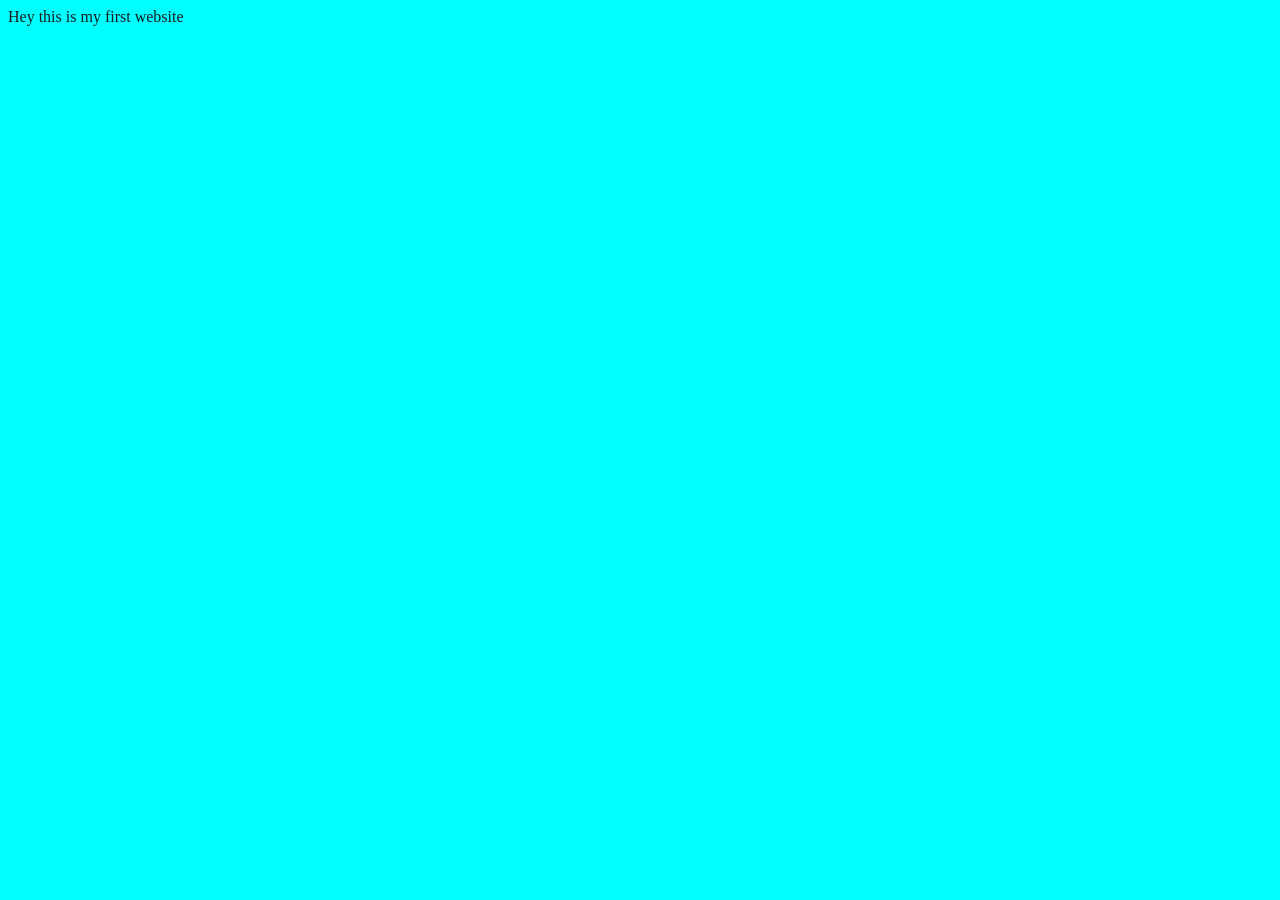
<file: Day-1/index.html>
<!DOCTYPE html>
<html lang="en">
<head>
    <meta charset="UTF-8">
    <meta name="viewport" content="width=device-width, initial-scale=1.0">
    <title>My First Website</title>
    <link rel="stylesheet" href="style.css">
</head>
<body>
Hey this is my first website
<script src="script.js"></script>
</body>
</html>
</file>
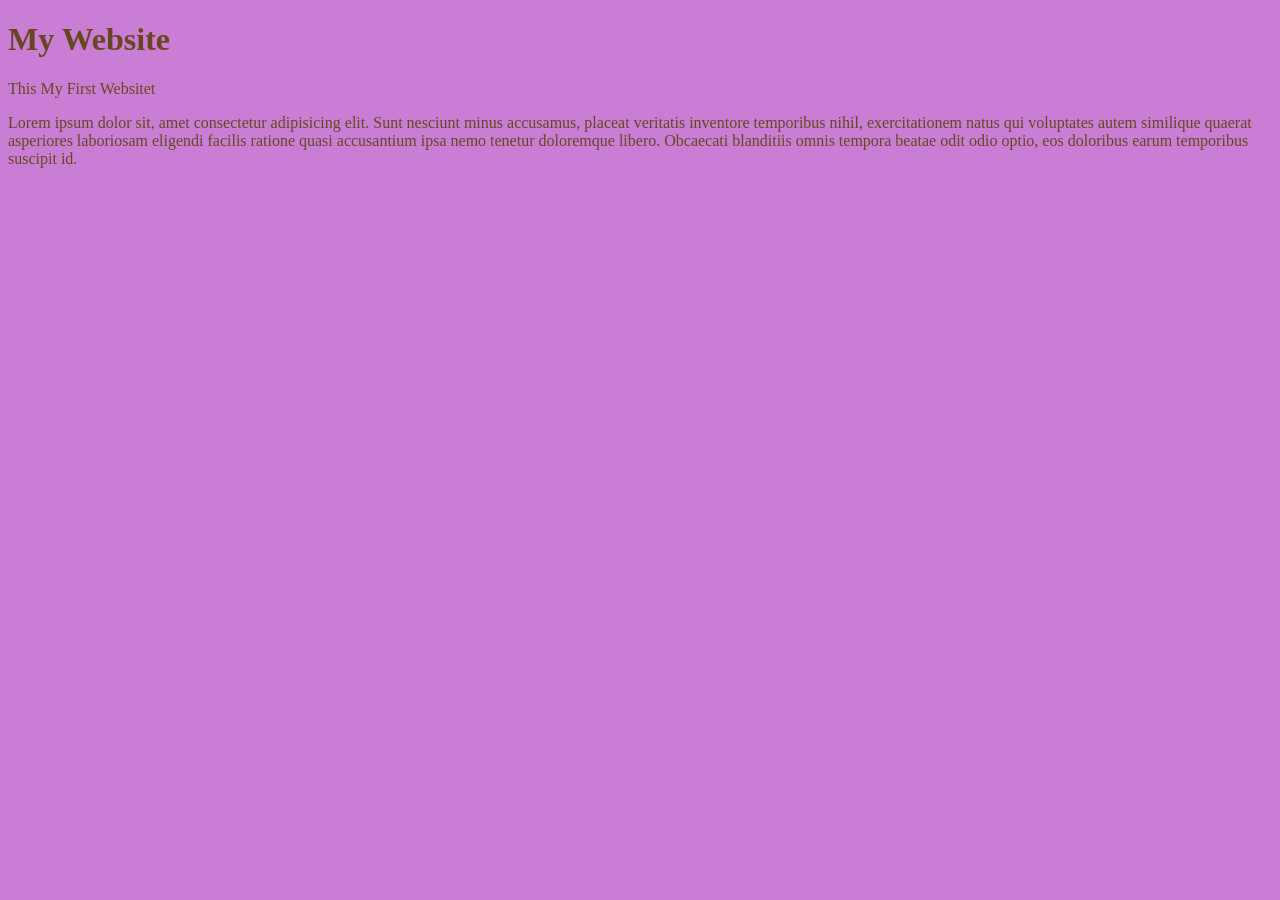
<file: Day-2/index.html>
<!DOCTYPE html>
<html lang="en">
<head>
    <meta charset="UTF-8">
    <meta name="viewport" content="width=device-width, initial-scale=1.0">
    <title>MY Website</title>
    <link rel="stylesheet" href="style.css">
</head>
<body>
    <h1>My Website</h1>
    <p>This My First Websitet</p>
    <p>Lorem ipsum dolor sit, amet consectetur adipisicing elit. Sunt nesciunt minus accusamus, placeat veritatis inventore temporibus nihil, exercitationem natus qui voluptates autem similique quaerat asperiores laboriosam eligendi facilis ratione quasi accusantium ipsa nemo tenetur doloremque libero. Obcaecati blanditiis omnis tempora beatae odit odio optio, eos doloribus earum temporibus suscipit id.</p>
    <script src="script.js"></script>
</body>
</html>
</file>
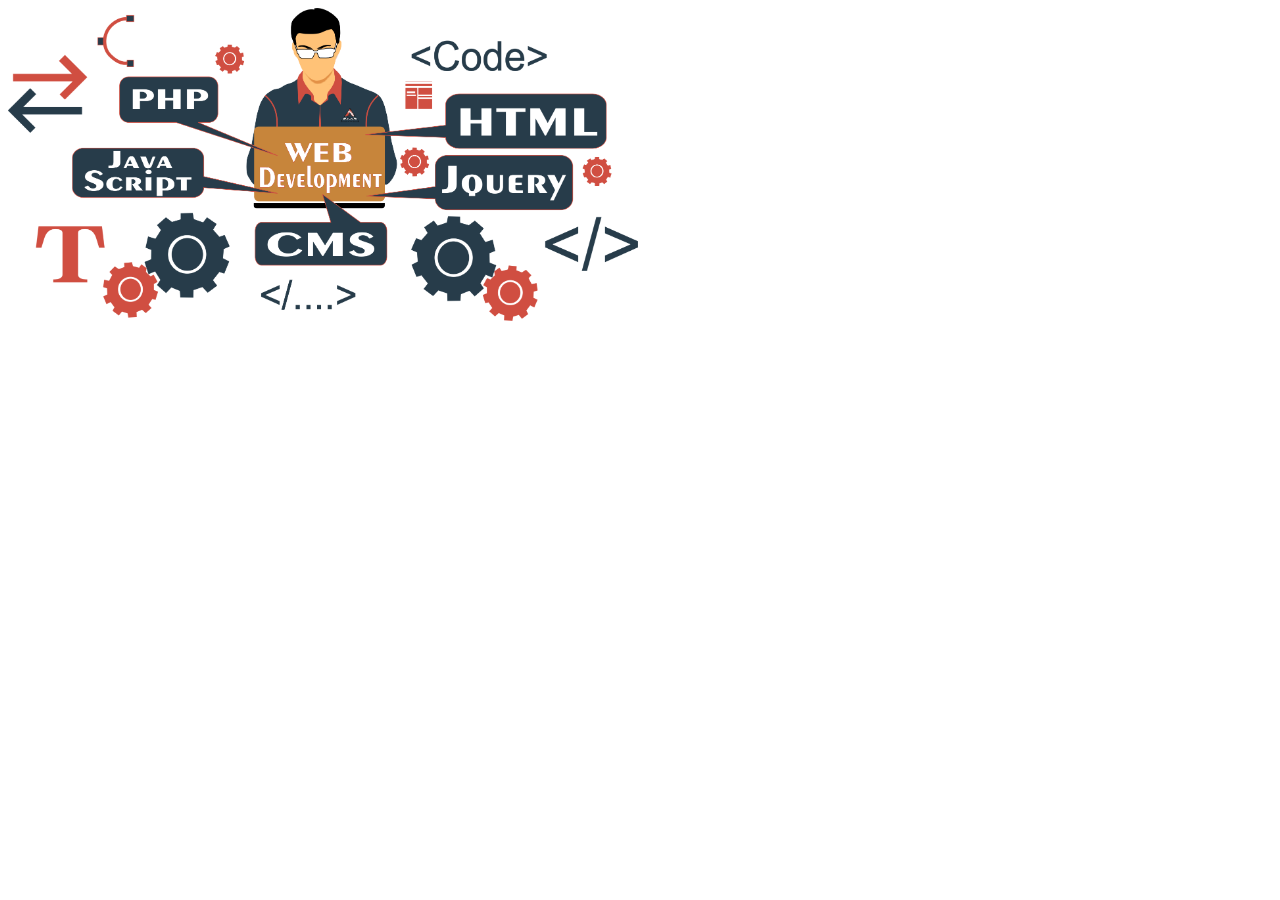
<file: Day-3/index.html>
<!DOCTYPE html>
<html lang="en">
<head>
    <meta charset="UTF-8">
    <meta name="viewport" content="width=device-width, initial-scale=1.0">
    <title>Image</title>
</head>
<body>   
    <img width="630"  src="Image.png" alt="Web Development">
</body>
</html>
</file>
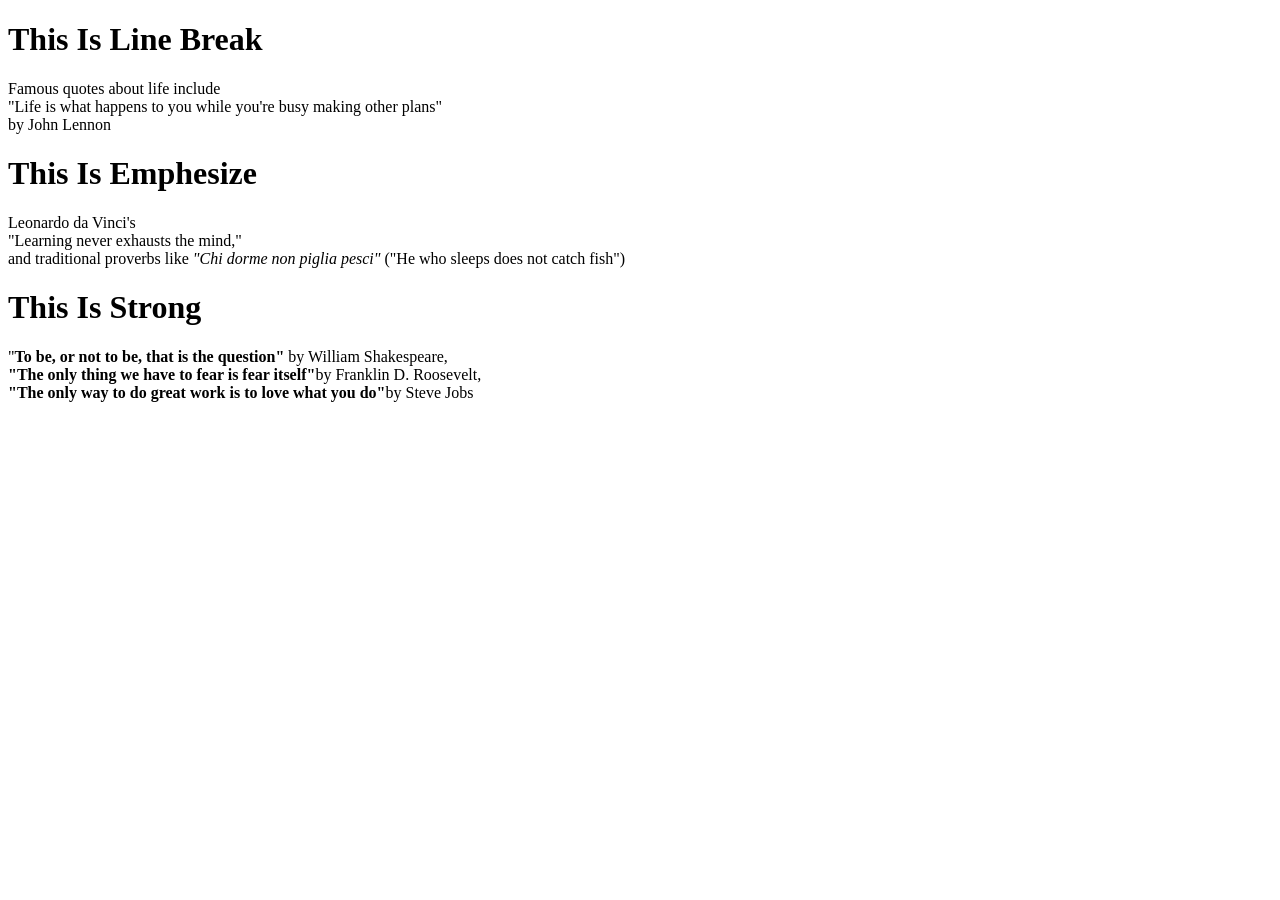
<file: Day-4/index.html>
<!DOCTYPE html>
<html lang="en">
<head>
    <meta charset="UTF-8">
    <meta name="viewport" content="width=device-width, initial-scale=1.0">
    <title>Line Break, Emphesize, Strong </title>
</head>
<body>
    <h1>This Is Line Break </h1>
    <p>Famous quotes about life include <br> "Life is what happens to you while you're busy making other plans" <br> by John Lennon</p>
    <h1>This Is Emphesize</h1>
    <p>Leonardo da Vinci's <br> "Learning never exhausts the mind," <br> and traditional proverbs like <em>"Chi dorme non piglia pesci" </em> 
    ("He who sleeps does not catch fish")</p>

    <h1>This Is Strong</h1>
    <p>"<strong>To be, or not to be, that is the question"</strong> by William Shakespeare, 
    <br> <strong>"The only thing we have to fear is fear itself"</strong>by Franklin D. Roosevelt,
    <br> <strong>"The only way to do great work is to love what you do"</strong>by Steve Jobs</p>

    <script src="script.js"></script>

</body>
</html>
</file>
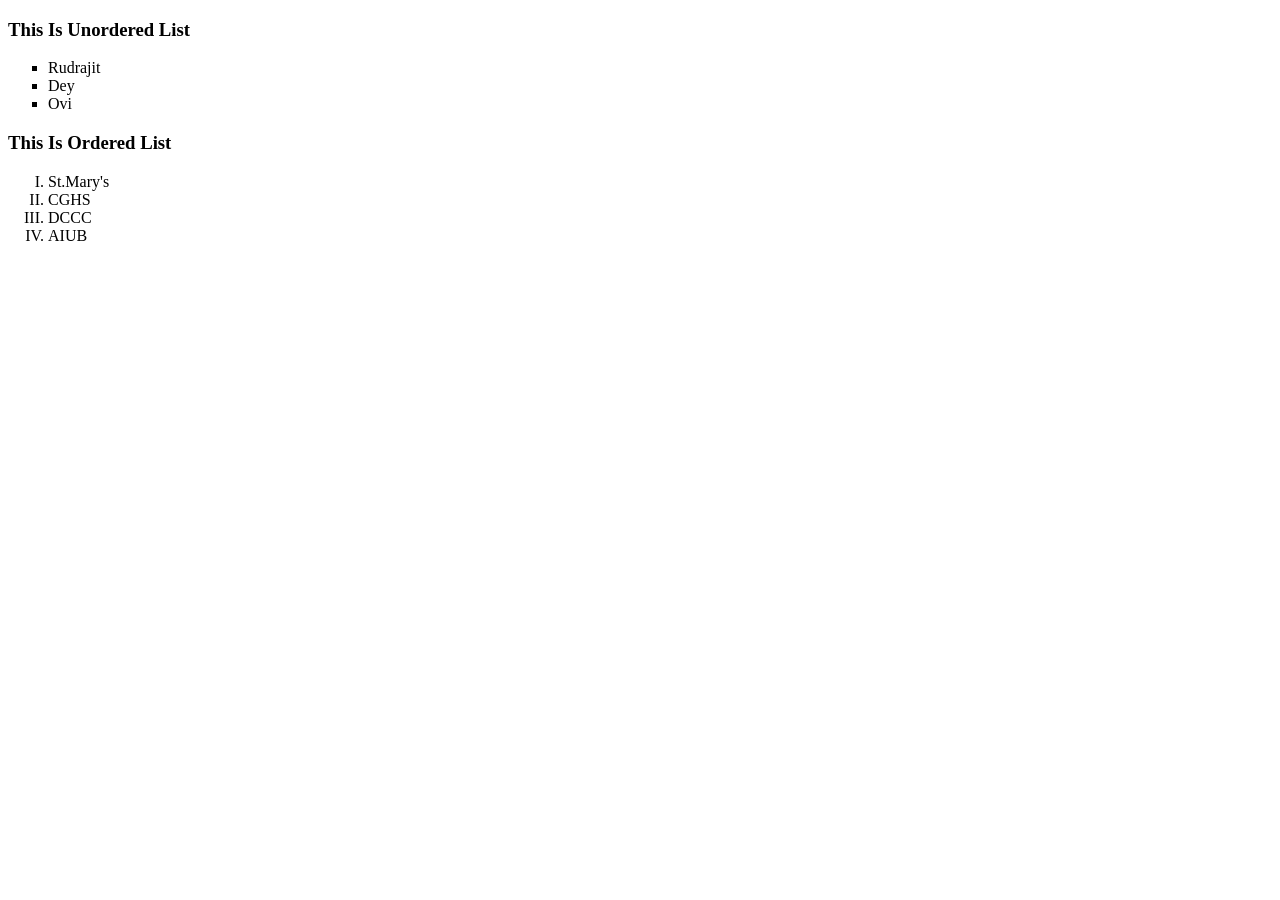
<file: Day-5/index.html>
<!DOCTYPE html>
<html lang="en">
<head>
    <meta charset="UTF-8">
    <meta name="viewport" content="width=device-width, initial-scale=1.0">
    <title>About List</title>
</head>
<body>
    <h3>This Is Unordered List</h1>
    <ul type="Square">
        <li>Rudrajit</li>
        <li>Dey</li>
        <li>Ovi</li>
    </ul>

    <h3>This Is Ordered List</h3>
    <ol type="I">
        <li>St.Mary's</li>
        <li>CGHS</li>
        <li>DCCC</li>
        <li>AIUB</li>
    </ol>



</body>
</html>
</file>
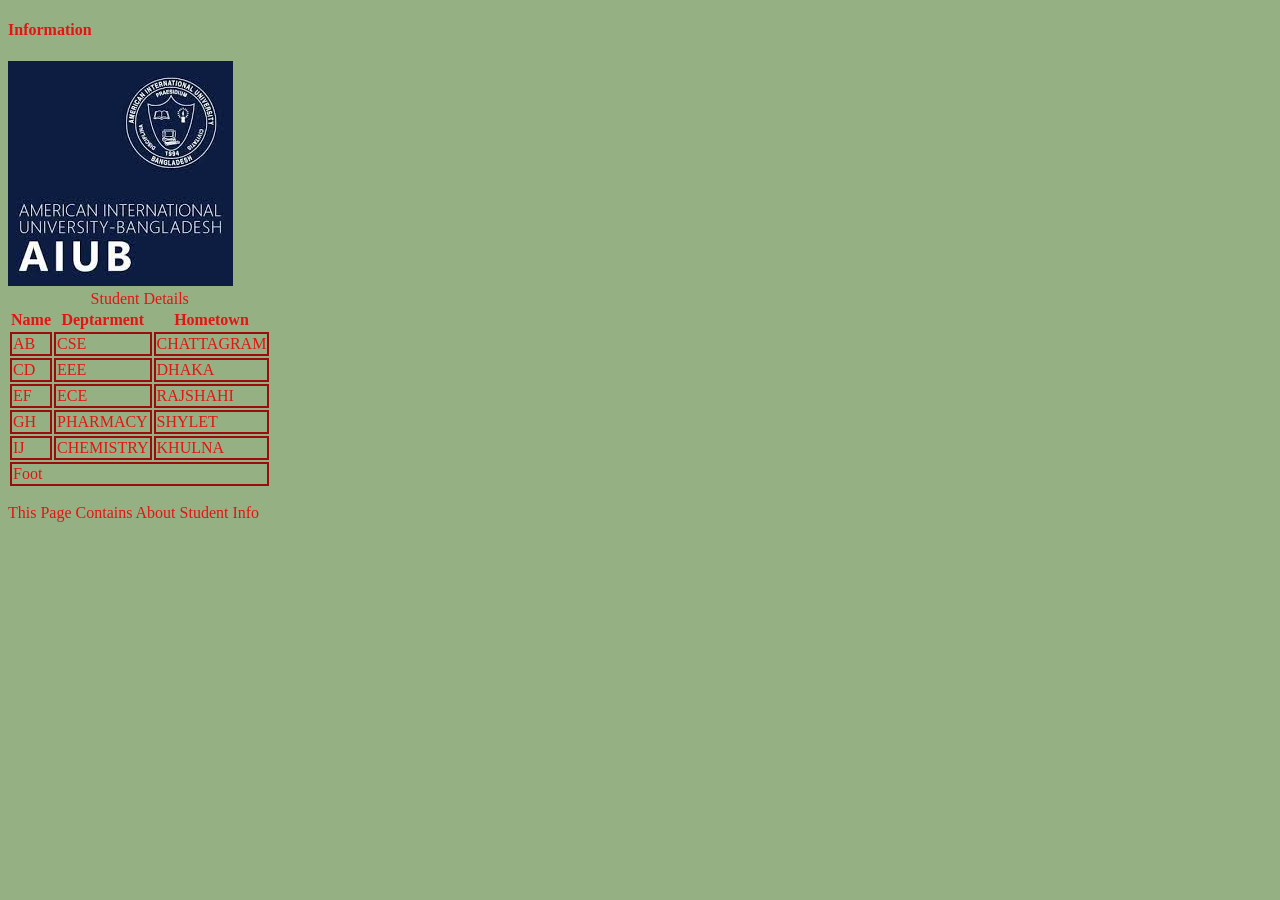
<file: Day-7/index.html>
<!DOCTYPE html>
<html lang="en">
<head>
    <meta charset="UTF-8">
    <meta name="viewport" content="width=device-width, initial-scale=1.0">
    <title>My Table </title>
    <link rel="stylesheet" href="style.css">
</head>
<body>

     <h4>Information</h4>
    <img src="images.jpeg" alt="AIUB">

    <table>
        <br>

        <caption> Student Details </caption>
        
        <thead>
        <tr>
            <th>Name</th>
            <th colspan="">Deptarment</th>
            <th rowspan="">Hometown</th>
        </tr>
        </thead>

        <tbody>
        <tr>
            <td rowspan="">AB</td>
            <td rowspan="" colspan="">CSE</td>
            <td rowspan="">CHATTAGRAM</td>
        </tr>
        <tr>
            <td rowspan="" >CD</td>
            <td colspan="">EEE</td>
            <td>DHAKA</td>
        </tr>

        <tr>
            <td rowspan="" >EF</td>
            <td colspan="">ECE</td>
            <td>RAJSHAHI</td>
        </tr>

        <tr>
            <td rowspan="" >GH</td>
            <td colspan="">PHARMACY</td>
            <td>SHYLET</td>
        </tr>
            
        <tr>
            <td rowspan="" >IJ</td>
            <td colspan="">CHEMISTRY</td>
            <td>KHULNA</td>
        </tr>

        </tbody>
        
        <tfoot>
            <tr>
                <td colspan="3">Foot</td>
            </tr>
        </tfoot>

    </table>
  
    <p>This Page Contains About Student Info</p>
     
    <script src="script.js"></script>
</body>
</html>
</file>
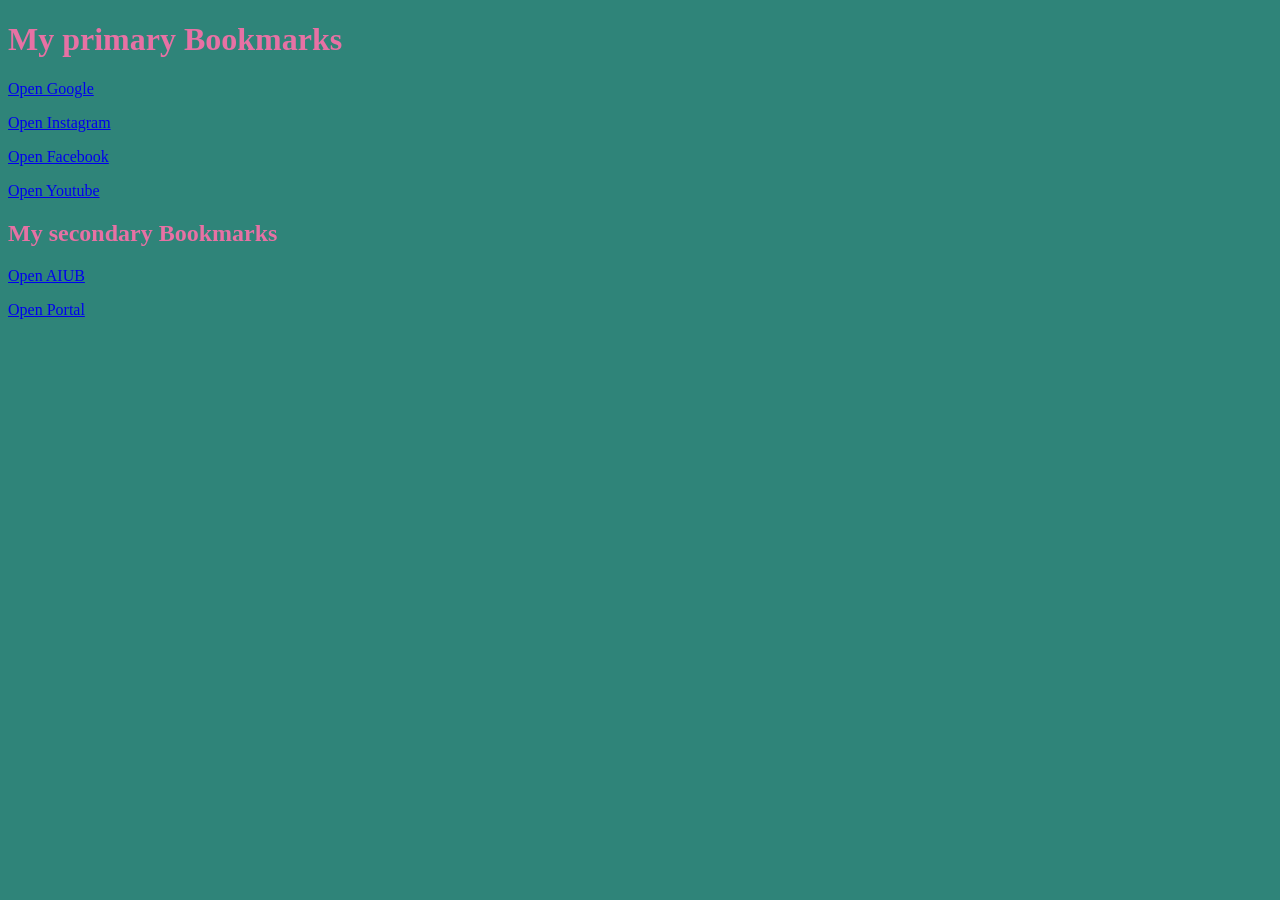
<file: Day-6/MybookmarkManager.html>
<!DOCTYPE html>
<html lang="en">
<head>
    <meta charset="UTF-8">
    <meta name="viewport" content="width=device-width, initial-scale=1.0">
    <title>MY Bookmarks</title>
    <link rel="stylesheet" href="style.css">
</head>
<body>
    <h1>My primary Bookmarks</h1>

    <p><a target="_blank" href="https://www.google.com">Open Google</a></p>
    <p><a target="_blank" href="https://www.instagram.com">Open Instagram</a></p>
    <p><a target="_blank" href="https://www.facebook.com">Open Facebook</a></p>
    <p><a target="_blank" href="https://www.youtube.com">Open Youtube</a></p>
    

    <h2 class=>My secondary Bookmarks</h2>
    <p><a target="_blank" href="https://www.google.com/search?gs_ssp=eJzj4tLP1TcwMqsqMC80YPRiScwsTQIAL2gFKg&q=aiub&oq=&ie=UTF-8">Open AIUB</a></p>
    <p><a target="_blank" href="https://portal.aiub.edu/Student">Open Portal</a></p>
    <script src="script.js"></script>
</body>
</html>
</file>
<file: Day-1/style.css>
body{
    background-color: aqua;
    color: rgb(27, 28, 28);
}
</file>
<file: Day-2/style.css>
body{
    background-color: rgb(202, 125, 213);
    color: rgb(103, 71, 32);
}
</file>
<file: Day-7/style.css>
body{
    color: #e71212;
    background-color: rgba(58, 110, 23, 0.532);
}
td{
    border: 2.2px solid rgb(155, 12, 12) ;
}
</file>
<file: Day-6/style.css>
body{
    background-color: rgb(47, 132, 121);
    color: rgb(231, 113, 164);
}
</file>
